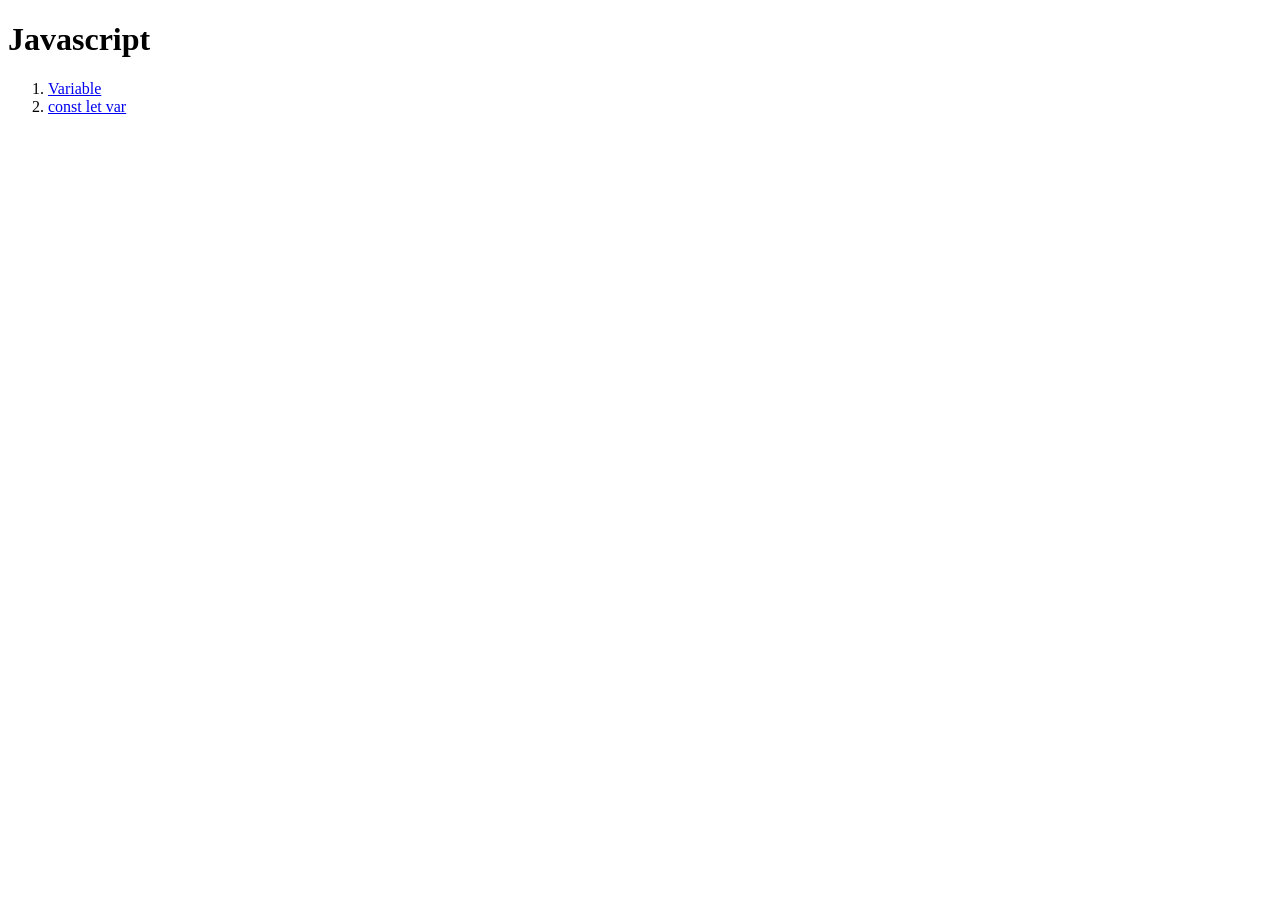
<file: index.html>
<!DOCTYPE html>
<html lang="en">
<head>
    <meta charset="UTF-8">
    <meta name="viewport" content="width=device-width, initial-scale=1.0">
    <title>Javascript</title>
    <link rel="stylesheet" href="./app/css/app.css">
</head>
<body>
    <h1>Javascript</h1>

    <ol>
        <li><a href="./_bin/variable.html">Variable</a></li>
        <li><a href="./_bin/const-let-var.html">const let var</a></li>
    </ol>

    <script src="./app/js/app.js"></script>
</body>
</html>
</file>
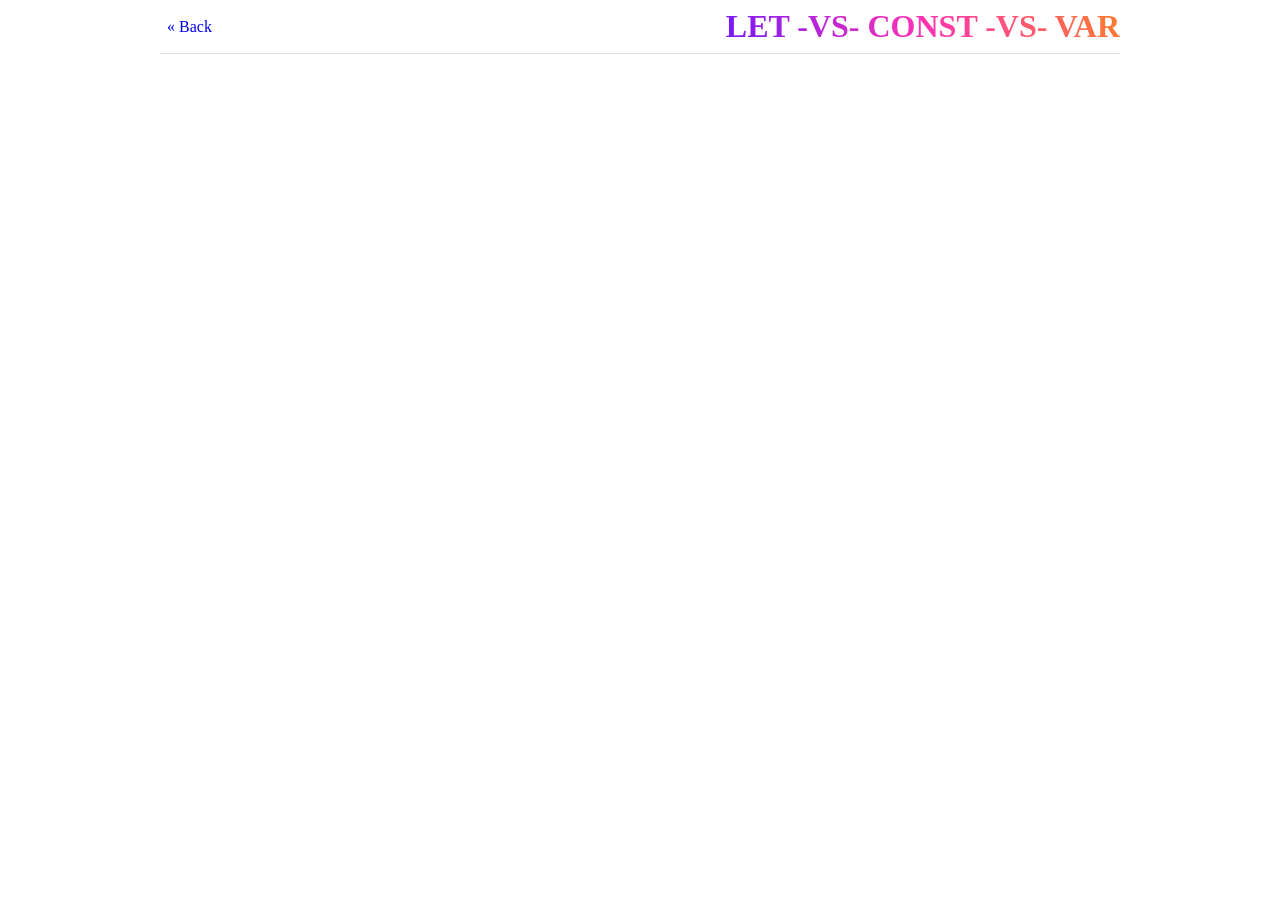
<file: _bin/const-let-var.html>
<!DOCTYPE html>
<html lang="en">
<head>
    <meta charset="UTF-8">
    <meta name="viewport" content="width=device-width, initial-scale=1.0">
    <title>const let var</title>
    <link rel="stylesheet" href="../app/css/app.css">
</head>
<body>
    <div class="container">
        <header>
           <span class="back"><a href="../index.html">&laquo; Back</a></span> <h1> LET -VS- CONST -VS- VAR </h1>
        </header>
    </div>
    
    <script src="../app/js/_bin/const-let-var.js"></script>
</body>
</html>
</file>
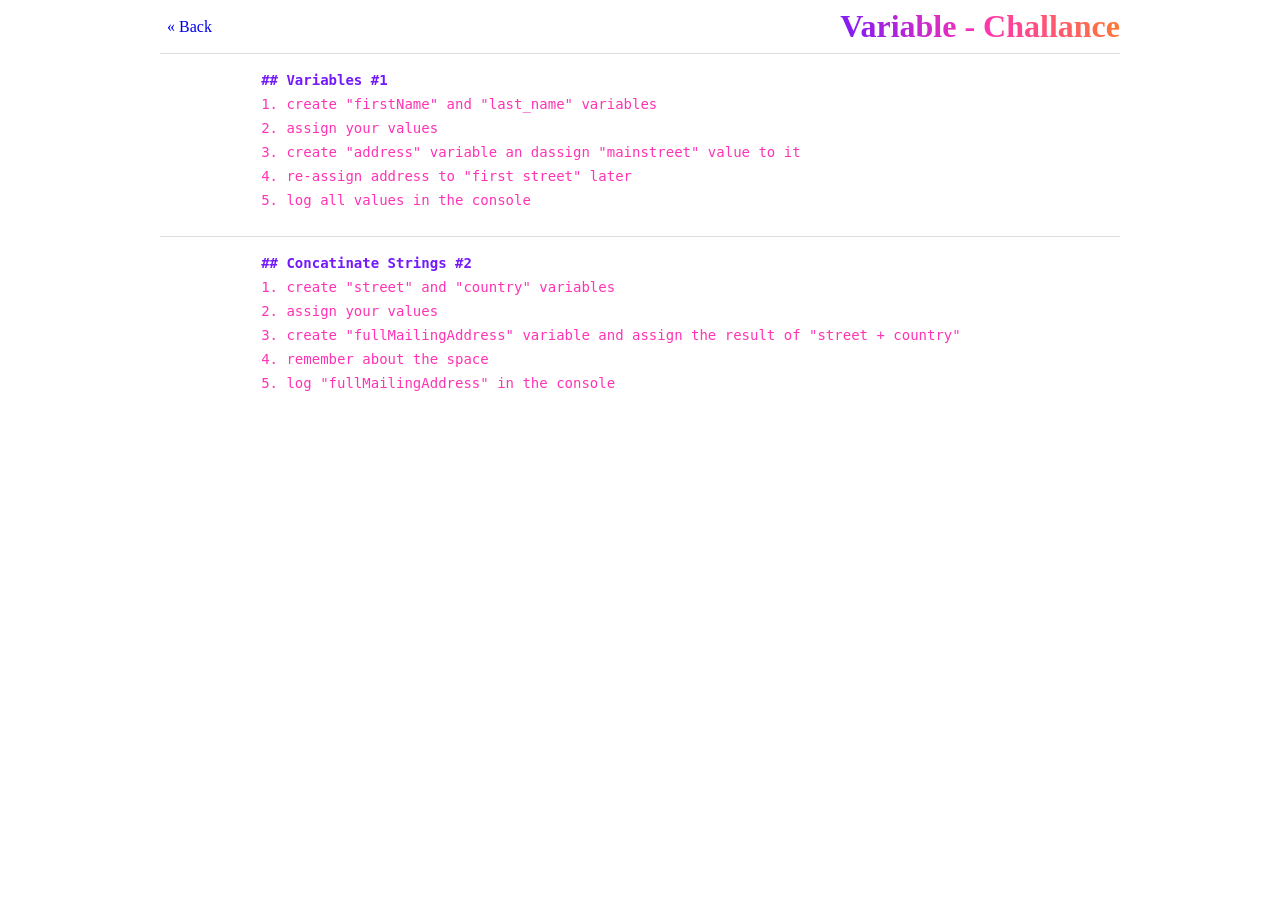
<file: _bin/variable-challange.html>
<!DOCTYPE html>
<html lang="en">
<head>
    <meta charset="UTF-8">
    <meta name="viewport" content="width=device-width, initial-scale=1.0">
    <title>Variable</title>
    <link rel="stylesheet" href="../app/css/app.css">
</head>
<body>
    <div class="container">
        <header>
            <span class="back"><a href="../index.html">&laquo; Back</a></span>
            <h1> Variable - Challance </h1>
        </header>
    
        <pre>
            <b>## Variables #1</b>
            1. create "firstName" and "last_name" variables
            2. assign your values
            3. create "address" variable an dassign "mainstreet" value to it
            4. re-assign address to "first street" later
            5. log all values in the console
        </pre>

        <pre>
            <b>## Concatinate Strings #2</b>
            1. create "street" and "country" variables
            2. assign your values
            3. create "fullMailingAddress" variable and assign the result of "street + country"
            4. remember about the space
            5. log "fullMailingAddress" in the console
        </pre>

        <!-- <pre>
            <b>## Numbers #3</b>
            1. create "score1", "score3", "score3", "country" variables and assign values (0-100)
            2. calculate
        </pre> -->
    </div>
    
    <script src="../app/js/_bin/variable-challange.js"></script>
</body>
</html>
</file>
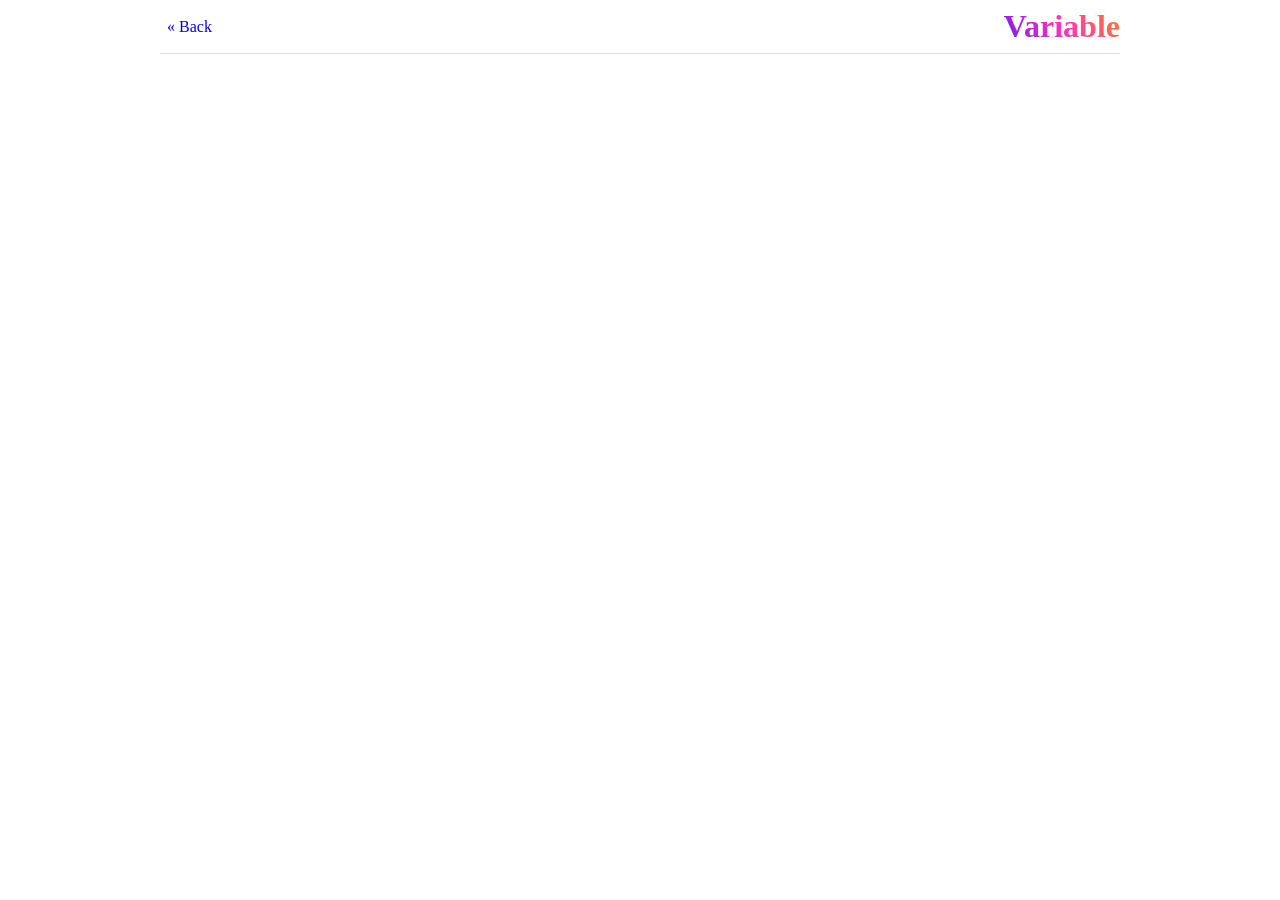
<file: _bin/variable.html>
<!DOCTYPE html>
<html lang="en">
<head>
    <meta charset="UTF-8">
    <meta name="viewport" content="width=device-width, initial-scale=1.0">
    <title>Variable</title>
    <link rel="stylesheet" href="../app/css/app.css">
</head>
<body>
    <div class="container">
        <header>
           <span class="back"><a href="../index.html">&laquo; Back</a></span> <h1> Variable   </h1>
        </header>
    </div>
    
    <script src="../app/js/_bin/variable.js"></script>
</body>
</html>
</file>
<file: app/css/app.css>
:root {
  --app:true;
  --gray:#ddd;
  --white:#fff;
  --gray-dark:#ccc;
  --gradiant-1:#7319fa;
  --gradiant-2:#ff33b4;
  --gradiant-3:#ff7e29;
}

.container {
  max-width: 960px;
  margin-left: auto;
  margin-right: auto;
}

header {
  display: flex;
  align-items: center;
  justify-content: space-between;
  border-bottom: 1px solid var(--gray);
  padding-bottom: 8px;
}
header h1 {
  background-image: linear-gradient(60deg, var(--gradiant-1), var(--gradiant-2), var(--gradiant-3));
  -webkit-background-clip: text;
          background-clip: text;
  color: transparent;
  text-align: center;
  font-size: 32px;
  margin: 0;
}
header .back a {
  text-decoration: none;
  padding: 2px 6px;
  border-radius: 4px;
  display: flex;
  align-items: center;
  justify-content: center;
  border: 1px solid transparent;
}
header .back a:hover {
  background-image: linear-gradient(60deg, var(--gradiant-1), var(--gradiant-2), var(--gradiant-3));
  border-color: var(--white);
  color: var(--white);
}

pre {
  line-height: 24px;
  font-size: 14px;
  color: var(--gradiant-2);
}
pre:not(:last-child) {
  border-bottom: 1px solid var(--gray);
}
pre b {
  color: var(--gradiant-1);
}/*# sourceMappingURL=app.css.map */
</file>
